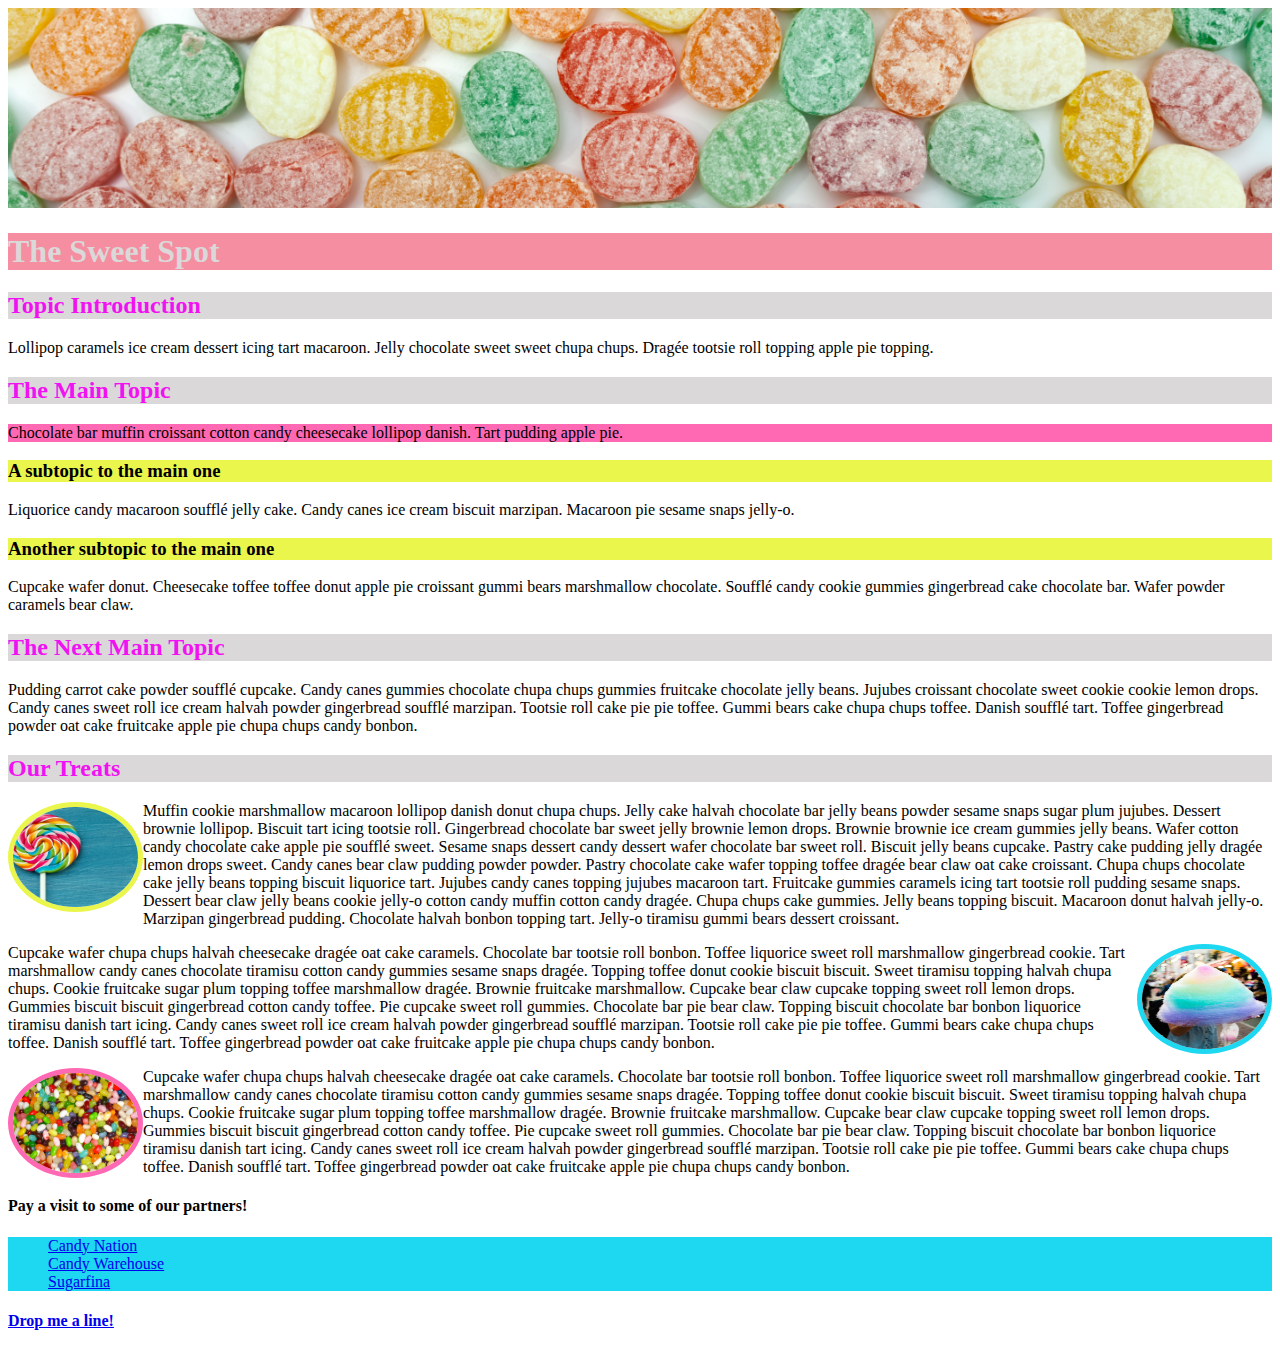
<file: index.html>
<!DOCTYPE html>

<html lang="en">
  <head>
    <meta charset="UTF-8" />
    <meta name="viewport" content="width=device-width, initial-scale=1.0" />
    <title>The Sweet Spot</title>
    <link rel="stylesheet" href="style.css" />
  </head>
  <body>
    <img class="header-image" src="images/main-header.jpg" alt="candy">
    <h1>The Sweet Spot</h1>
    <h2>Topic Introduction</h2>
    <p>
      Lollipop caramels ice cream dessert icing tart macaroon. Jelly chocolate
      sweet sweet chupa chups. Dragée tootsie roll topping apple pie topping.
    </p>
    <h2>The Main Topic</h2>
    <p class="main-topic">
      Chocolate bar muffin croissant cotton candy cheesecake lollipop danish.
      Tart pudding apple pie.
    </p>
    <h3 class="subtopic">A subtopic to the main one</h3>
    <p>
      Liquorice candy macaroon soufflé jelly cake. Candy canes ice cream biscuit
      marzipan. Macaroon pie sesame snaps jelly-o.
    </p>
    <h3 class="subtopic">Another subtopic to the main one</h3>
    <p>
      Cupcake wafer donut. Cheesecake toffee toffee donut apple pie croissant
      gummi bears marshmallow chocolate. Soufflé candy cookie gummies
      gingerbread cake chocolate bar. Wafer powder caramels bear claw.
    </p>
    <h2>The Next Main Topic</h2>
    <p>
        Pudding carrot cake powder soufflé cupcake. Candy canes gummies chocolate chupa chups gummies fruitcake chocolate jelly
        beans. Jujubes croissant chocolate sweet cookie cookie lemon drops. Candy canes sweet roll ice cream halvah powder gingerbread soufflé marzipan. Tootsie roll cake pie pie toffee. Gummi
        bears cake chupa chups toffee. Danish soufflé tart. Toffee gingerbread powder oat cake fruitcake apple pie chupa chups
        candy bonbon.
    </p>
    <h2>Our Treats</h2>
    <a href="https://en.wikipedia.org/wiki/Lollipop">
        <img id="lollipop" src="images/lollipop.jpg" alt="lollipop">
    </a>
    <p>
        Muffin cookie marshmallow macaroon lollipop danish donut chupa chups. Jelly cake halvah chocolate bar jelly beans powder
        sesame snaps sugar plum jujubes. Dessert brownie lollipop. Biscuit tart icing tootsie roll. Gingerbread chocolate bar
        sweet jelly brownie lemon drops. Brownie brownie ice cream gummies jelly beans. Wafer cotton candy chocolate cake apple
        pie soufflé sweet. Sesame snaps dessert candy dessert wafer chocolate bar sweet roll. Biscuit jelly beans cupcake.
        Pastry cake pudding jelly dragée lemon drops sweet. Candy canes bear claw pudding powder powder. Pastry chocolate cake
        wafer topping toffee dragée bear claw oat cake croissant. Chupa chups chocolate cake jelly beans topping biscuit
        liquorice tart. Jujubes candy canes topping jujubes macaroon tart. Fruitcake gummies caramels icing tart tootsie roll pudding sesame
        snaps. Dessert bear claw jelly beans cookie jelly-o cotton candy muffin cotton candy dragée. Chupa chups cake gummies.
        Jelly beans topping biscuit. Macaroon donut halvah jelly-o. Marzipan gingerbread pudding. Chocolate halvah bonbon
        topping tart. Jelly-o tiramisu gummi bears dessert croissant.
    </p>
    <a href="https://en.wikipedia.org/wiki/Cotton_candy">
        <img id="candy-floss" src="images/candy-floss.jpg" alt="candy floss">
    </a>
    <p>
        Cupcake wafer chupa chups halvah cheesecake dragée oat cake caramels. Chocolate bar tootsie roll bonbon. Toffee
        liquorice sweet roll marshmallow gingerbread cookie. Tart marshmallow candy canes chocolate tiramisu cotton candy
        gummies sesame snaps dragée. Topping toffee donut cookie biscuit biscuit. Sweet tiramisu topping halvah chupa chups.
        Cookie fruitcake sugar plum topping toffee marshmallow dragée. Brownie fruitcake marshmallow. Cupcake bear claw cupcake
        topping sweet roll lemon drops. Gummies biscuit biscuit gingerbread cotton candy toffee. Pie cupcake sweet roll gummies.
        Chocolate bar pie bear claw. Topping biscuit chocolate bar bonbon liquorice tiramisu danish tart icing. Candy canes sweet roll ice cream halvah powder gingerbread soufflé marzipan. Tootsie roll cake pie pie toffee. Gummi
        bears cake chupa chups toffee. Danish soufflé tart. Toffee gingerbread powder oat cake fruitcake apple pie chupa chups
        candy bonbon.
    </p>
    <a href="https://en.wikipedia.org/wiki/Jelly_bean">
        <img id="jellybeans" src="images/jellybeans.jpg" alt="jellybeans">
    </a>
    <p>
        Cupcake wafer chupa chups halvah cheesecake dragée oat cake caramels. Chocolate bar tootsie roll bonbon. Toffee
        liquorice sweet roll marshmallow gingerbread cookie. Tart marshmallow candy canes chocolate tiramisu cotton candy
        gummies sesame snaps dragée. Topping toffee donut cookie biscuit biscuit. Sweet tiramisu topping halvah chupa chups.
        Cookie fruitcake sugar plum topping toffee marshmallow dragée. Brownie fruitcake marshmallow. Cupcake bear claw
        cupcake topping sweet roll lemon drops. Gummies biscuit biscuit gingerbread cotton candy toffee. Pie cupcake sweet roll
        gummies. Chocolate bar pie bear claw. Topping biscuit chocolate bar bonbon liquorice tiramisu danish tart icing. Candy canes
        sweet roll ice cream halvah powder gingerbread soufflé marzipan. Tootsie roll cake pie pie toffee. Gummi
        bears cake chupa chups toffee. Danish soufflé tart. Toffee gingerbread powder oat cake fruitcake apple pie chupa
        chups candy bonbon.
    </p>
    <h4>Pay a visit to some of our partners!</h4>
    <ul>
      <li>
        <a class="partners" target="_blank" href="https://www.candynation.com/"
          >Candy Nation</a>
      </li>
      <li>
        <a
          class="partners"
          target="_blank"
          href="https://www.candywarehouse.com/"
          >Candy Warehouse</a>
      </li>
      <li>
        <a class="partners" target="_blank" href="https://www.sugarfina.com/"
          >Sugarfina</a>
      </li>
    </ul>
    <h4><a id="drop" href="contact.html">Drop me a line!</a></h4>
  </body>
</html>
</file>
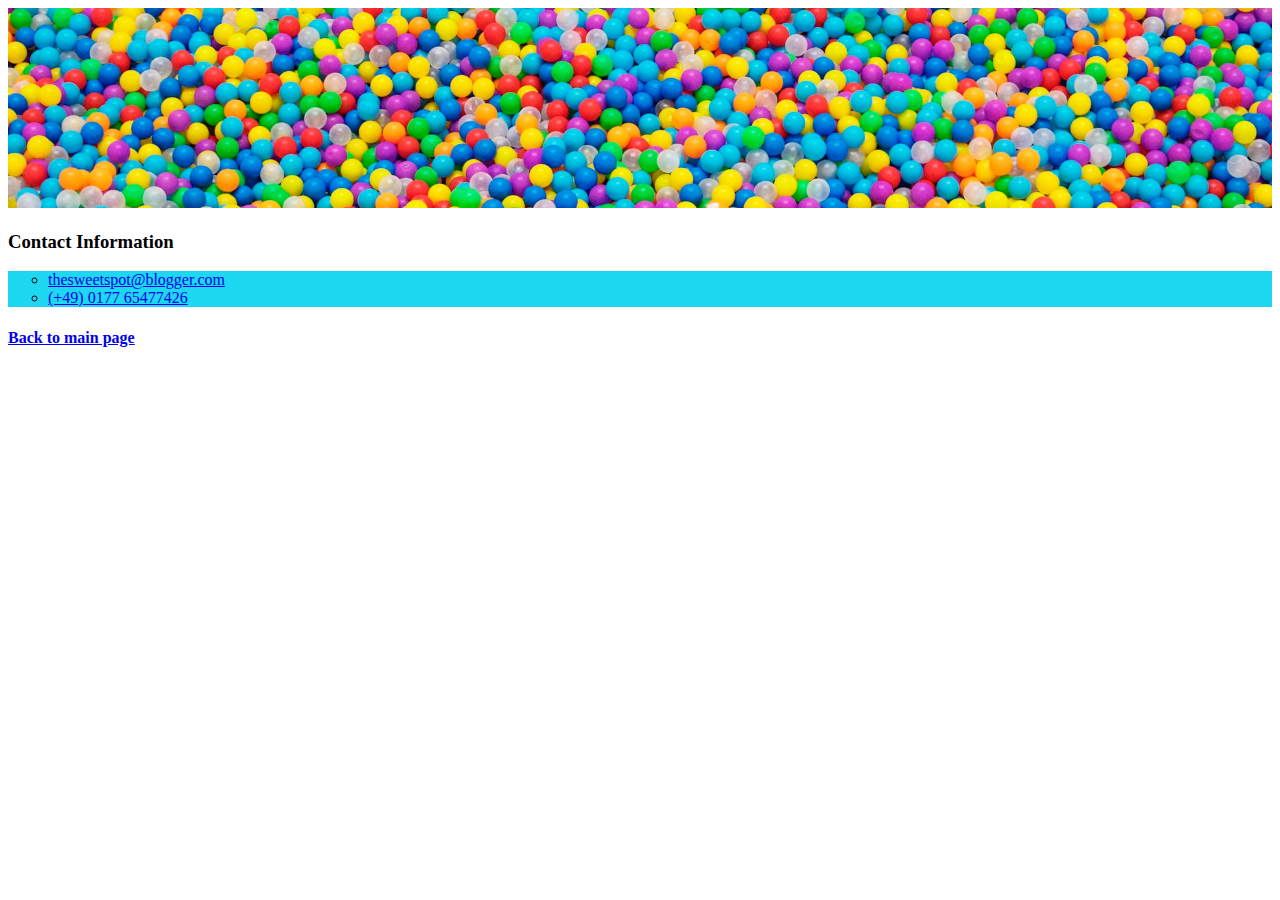
<file: contact.html>
<!DOCTYPE html>
<html lang="en">
  <head>
    <meta charset="UTF-8" />
    <meta http-equiv="X-UA-Compatible" content="IE=edge" />
    <meta name="viewport" content="width=device-width, initial-scale=1.0" />
    <title>The Sweet Spot | Contact</title>
    <link rel="stylesheet" href="style.css" />
  </head>
  <body>
    <img id="contact-image" src="images/contact-header.jpeg" alt="candy">
    <h3>Contact Information</h3>
    <ul class="contact-list">
      <li>
        <a href="mailto:thesweetspot@blogger.com">thesweetspot@blogger.com</a>
      </li>
      <li>
        <a href="tel:+49017765477426">(+49) 0177 65477426</a>
      </li>
    </ul>
    <h4>
      <a id="back" href="index.html">Back to main page</a>
    </h4>
  </body>
</html>
</file>
<file: style.css>
h1 {
    background-color: #f58ea0;
    color: #dad8d8;
}

h2 {
    color: #f112f1;
    background-color: #dad8d8;
}

.main-topic {
    background-color: hotpink;
}

.subtopic {
    background-color: #ebf64d;
}

.subtopic:hover {
    color: rgb(30, 215, 240);
}

ul {
    list-style: none;
    background-color: rgb(30, 215, 240);
}

ul:hover {
    background-color: #ebf64d;
}

#drop:visited {
    color: rgb(30, 215, 240);
}

.contact-list:hover {
    background-color: #f58ea0;
}

.contact-list li {
    list-style: circle; 
}

#back:visited {
    color: #ec10bd;
}

.header-image {
    height: 200px;
    width: 100%;
    object-fit: cover;
}

#lollipop {
    float: left;
    border: 5px solid #ebf64d;
}

a img {
    width: 125px;
    height: 100px;
    border-radius: 50%;
    cursor: pointer;
}

a:-webkit-any-link {
    color: -webkit-link;
    cursor: pointer;
}

#candy-floss {
    float: right;
    border: 5px solid #1ed7f0;
}

a img {
    width: 125px;
    height: 100px;
    border-radius: 50%;
    cursor: pointer;
}
a:-webkit-any-link {
    color: -webkit-link;
    cursor: pointer;
}
#jellybeans {
    float: left;
    border: 5px solid #ff69b4;
}
a img {
    width: 125px;
    height: 100px;
    border-radius: 50%;
    cursor: pointer;
}
a:-webkit-any-link {
    color: -webkit-link;
    cursor: pointer;
}#contact-image {
    width: 100%;
    height: 200px;
    object-fit: cover;
}
</file>
